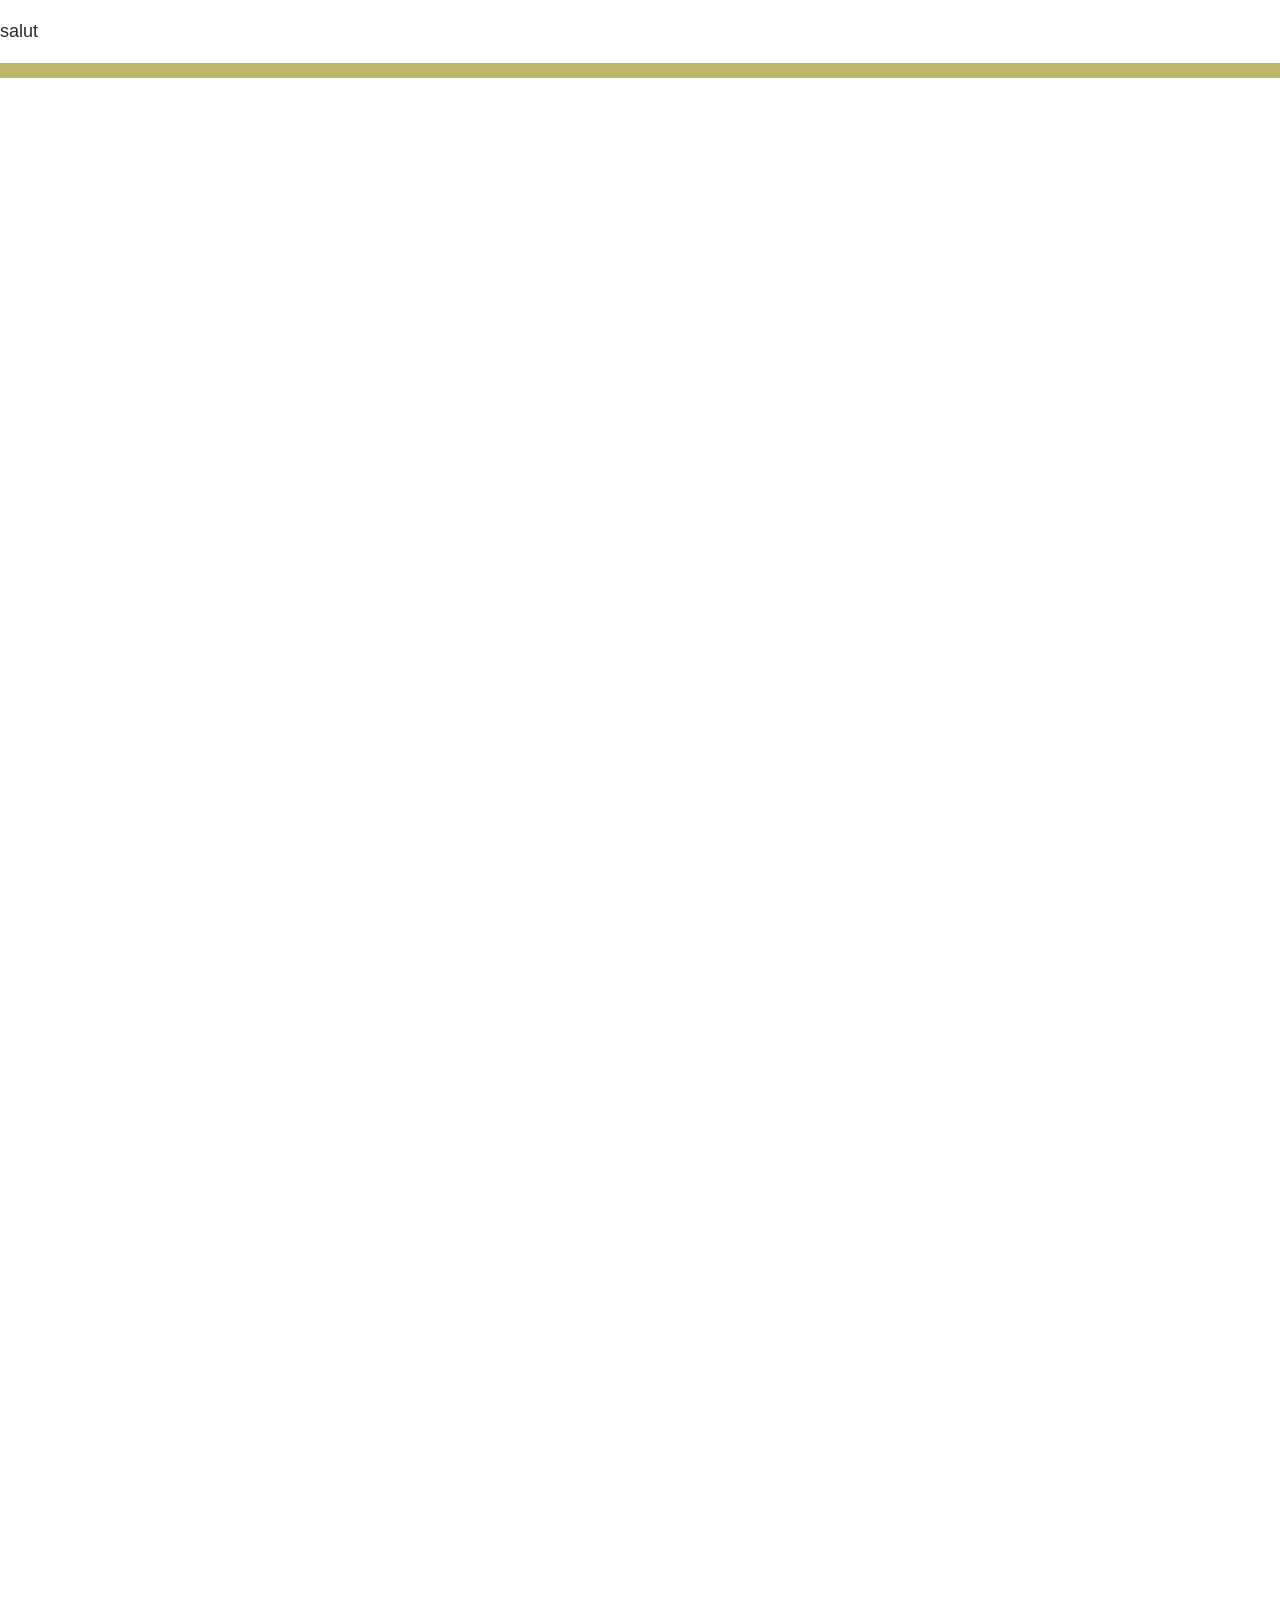
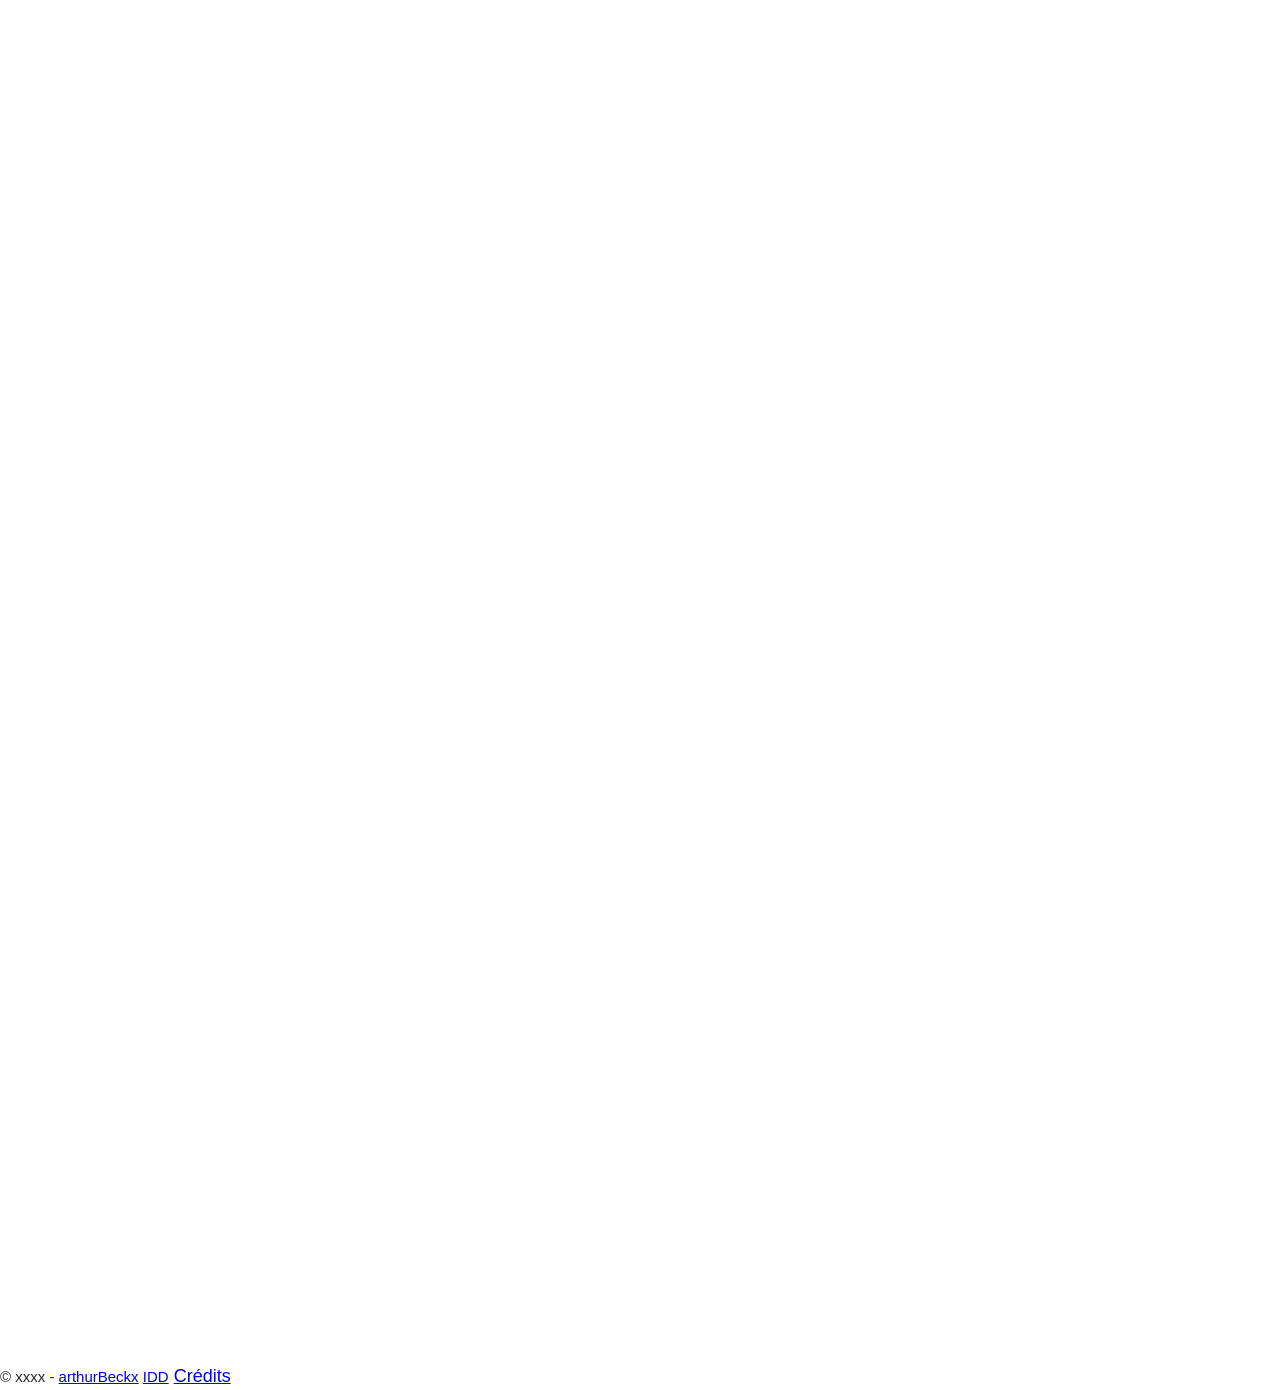
<file: j-sscroll-progress/index.html>
<!DOCTYPE html>
<html lang="fr">
<head>
    <meta charset="UTF-8">
    <meta name="viewport" content="width=device-width, initial-scale=1.0">
    <title>mon site</title>

    <meta property="og:site_name" content="Site Name">
    <meta property="og:title" content="Title Here">
    <meta property="og:description" content="Description Here">
    <meta property="og:type" content="website">
    <meta property="og:url" content="http://www.example.com/">
    <meta property="og:image" content="http://example.com/assets/images/image.jpg">
    <meta property="og:image:width" content="1800">
    <meta property="og:image:height" content="945">

    <link rel="stylesheet" href="style.css">
    <script src="app.js" defer></script>
</head>
<body>
    <header>

    </header>
    <main>
        <p>salut</p>
        <div class="scrollbar">
            <div class="scrollbar__progress">
            </div>
        </div>
        <section class="page"></section>
    </main>
    <footer>
            <small> © <span class="dateYear">xxxx</span> - <a class="link footer__link" href="https://arthurbeckx.be">arthurBeckx</a> <a
                class="link footer__link" href="https://icn.heaj.be/option/?option=IDD">IDD</a></small> <a
                class="link footer__link" href="credits.html">Crédits</a>
    </footer>
</body>
</html>
</file>
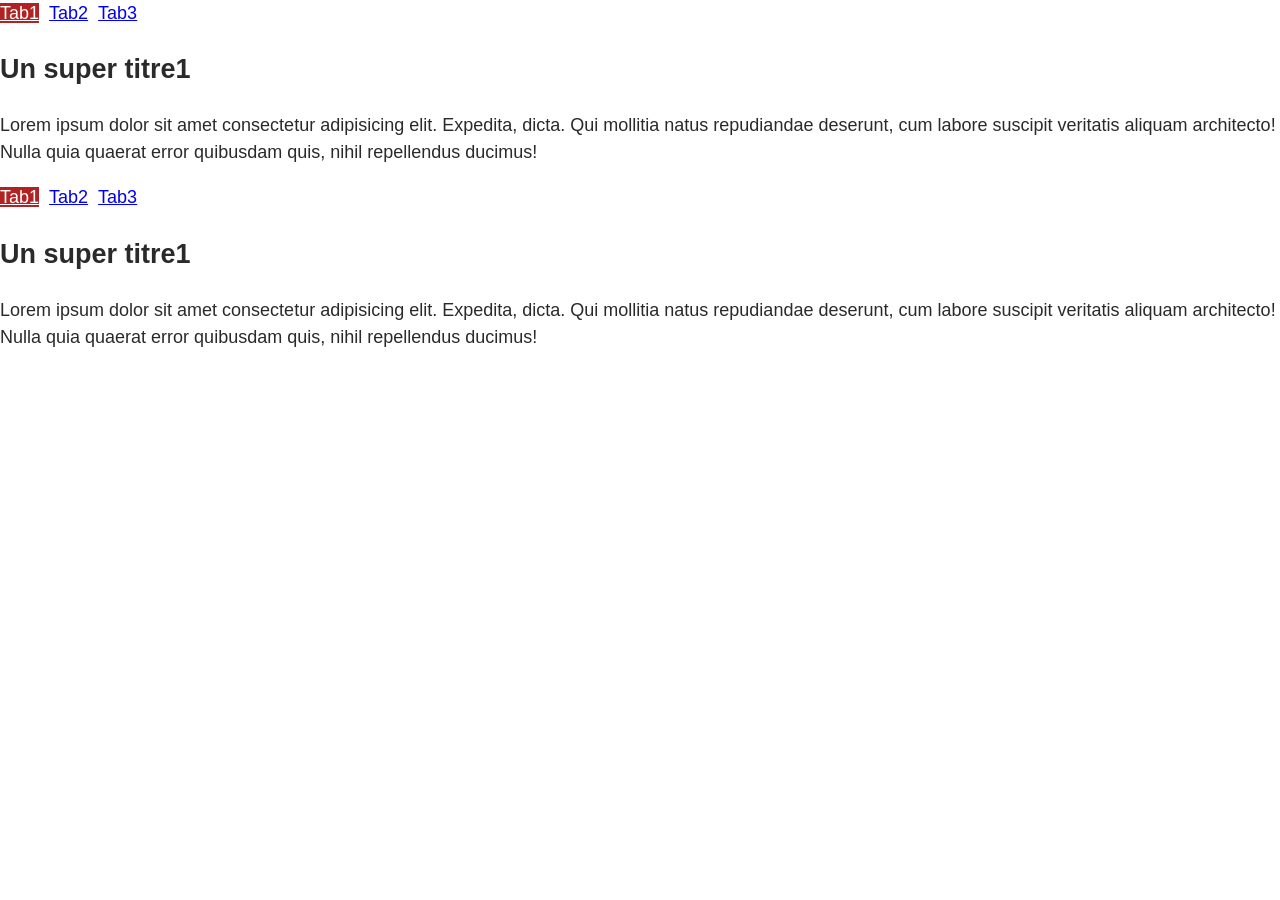
<file: j-Stab/index.html>
<!DOCTYPE html>
<html lang="fr">
<head>
    <meta charset="UTF-8">
    <meta name="viewport" content="width=device-width, initial-scale=1.0">
    <title>Tab</title>
 
    <meta property="og:site_name" content="Site Name">
    <meta property="og:title" content="Title Here">
    <meta property="og:description" content="Description Here">
    <meta property="og:type" content="website">
    <meta property="og:url" content="http://www.example.com/">
    <meta property="og:image" content="http://example.com/assets/images/image.jpg">
    <meta property="og:image:width" content="1800">
    <meta property="og:image:height" content="945">
 
    <link rel="stylesheet" href="style.css">
    <script src="app.js" defer></script>
</head>
<body>
   
   
    <div class="tab">
 
        <ul class="tab__menu">
            <li class="tab__el tab__el--active"><a href="#tab1">Tab1</a></li>
            <li class="tab__el"><a href="#tab2">Tab2</a></li>
            <li class="tab__el"><a href="#tab3">Tab3</a></li>
        </ul>
       
        <div id="tab1" class="tab__content tab__content--active">
            <h2>Un super titre1</h2>
            <p>Lorem ipsum dolor sit amet consectetur adipisicing elit.
                Expedita, dicta. Qui mollitia natus repudiandae deserunt, cum labore suscipit veritatis aliquam architecto!
                Nulla quia quaerat error quibusdam quis, nihil repellendus ducimus!</p>
        </div>
 
         <div id="tab2" class="tab__content">
            <h2>Un super titre2</h2>
            <p>Lorem ipsum dolor sit amet consectetur adipisicing elit.
                Expedita, dicta. Qui mollitia natus repudiandae deserunt, cum labore suscipit veritatis aliquam architecto!
                Nulla quia quaerat error quibusdam quis, nihil repellendus ducimus!</p>
        </div>
 
         <div id="tab3" class="tab__content">
            <h2>Un super titre3</h2>
            <p>Lorem ipsum dolor sit amet consectetur adipisicing elit.
                Expedita, dicta. Qui mollitia natus repudiandae deserunt, cum labore suscipit veritatis aliquam architecto!
                Nulla quia quaerat error quibusdam quis, nihil repellendus ducimus!</p>
        </div>
    </div>

    <div class="tab">
 
        <ul class="tab__menu">
            <li class="tab__el tab__el--active"><a href="#tab1">Tab1</a></li>
            <li class="tab__el"><a href="#tab2">Tab2</a></li>
            <li class="tab__el"><a href="#tab3">Tab3</a></li>
        </ul>
       
        <div id="tab1" class="tab__content tab__content--active">
            <h2>Un super titre1</h2>
            <p>Lorem ipsum dolor sit amet consectetur adipisicing elit.
                Expedita, dicta. Qui mollitia natus repudiandae deserunt, cum labore suscipit veritatis aliquam architecto!
                Nulla quia quaerat error quibusdam quis, nihil repellendus ducimus!</p>
        </div>
 
         <div id="tab2" class="tab__content">
            <h2>Un super titre2</h2>
            <p>Lorem ipsum dolor sit amet consectetur adipisicing elit.
                Expedita, dicta. Qui mollitia natus repudiandae deserunt, cum labore suscipit veritatis aliquam architecto!
                Nulla quia quaerat error quibusdam quis, nihil repellendus ducimus!</p>
        </div>
 
         <div id="tab3" class="tab__content">
            <h2>Un super titre3</h2>
            <p>Lorem ipsum dolor sit amet consectetur adipisicing elit.
                Expedita, dicta. Qui mollitia natus repudiandae deserunt, cum labore suscipit veritatis aliquam architecto!
                Nulla quia quaerat error quibusdam quis, nihil repellendus ducimus!</p>
        </div>
    </div>
</body>
</html>
</file>
<file: j-sscroll-progress/style.css>
body{
    font-family: sans-serif;
    font-size: 18px;
    line-height: 1.5;
    color: #2a2a2a;
    margin: 0;
}

.page{
    height: 500vh; /*simulation du scroll*/
}

:root{
    --scrollbar-width: 0%;
}

.scrollbar{
    position: fixed;
    width: 100%;
    height: 15px;
    background-color: darkkhaki;
}

.scrollbar__progress{
    height: 100%;
    background-color: darkolivegreen;
    width: var(--scrollbar-width);
}
</file>
<file: j-Stab/style.css>
/* 
toujours commencé par le body et le style de la typoµ

Mobile d'abord pour led :@
*/

body{
    font-family: sans-serif;
    font-size: 18px;
    line-height: 1.5;
    color: #2a2a2a;
    margin: 0;
}
 
.tab__menu{
    list-style: none;
    padding: 0;
    margin: 0;
    display: flex;
    gap: 10px;
}
.tab__el--active a{
    background-color: firebrick;
    color: #fff;
}
 
.tab__content{
    display: none;
 
}
 
.tab__content--active{
    display: block;
}
</file>
